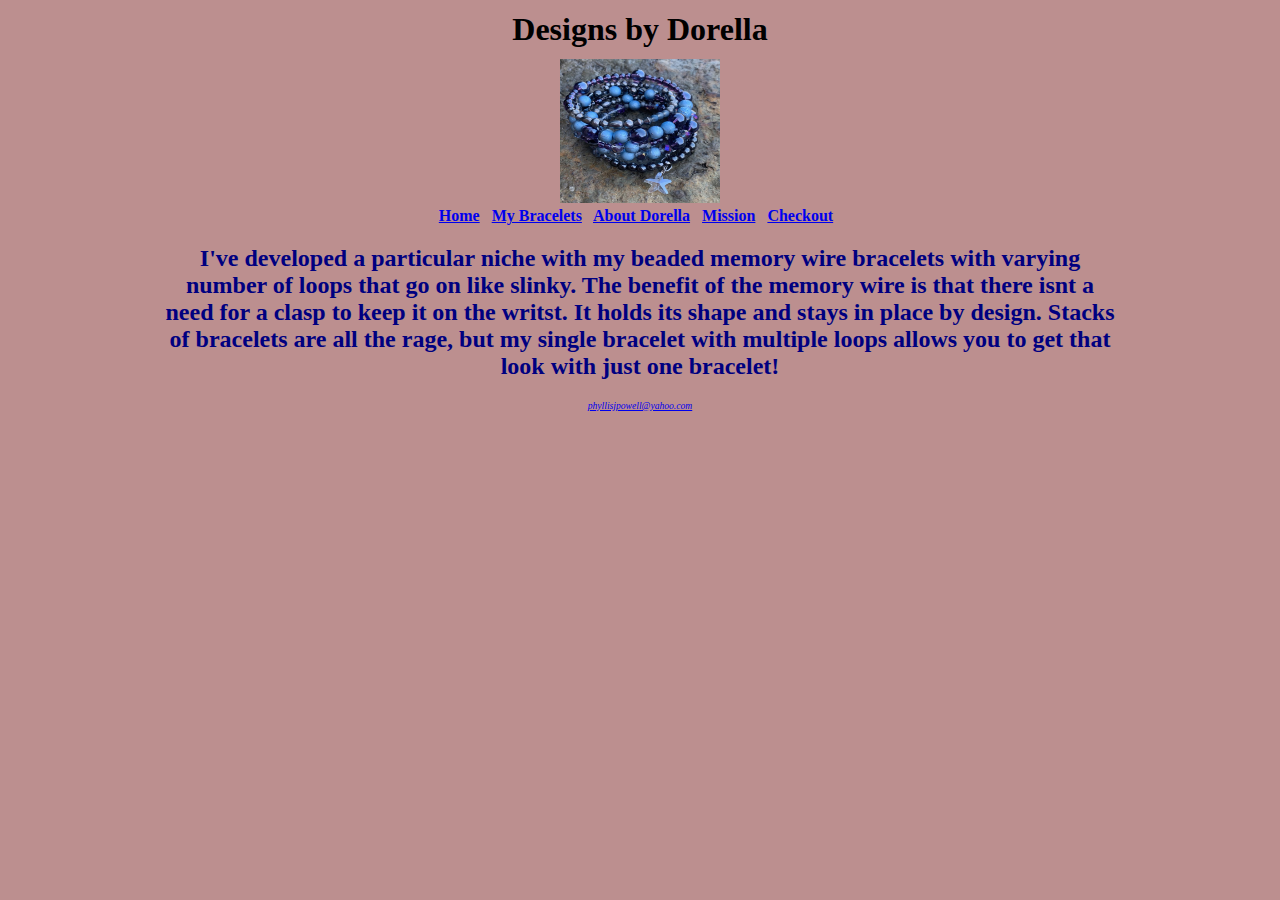
<file: index.html>
<!DOCTYPE html>
<html lang="en">
  <head>
    <meta charset="UTF-8">
    <link href="ddesigns.css" rel="stylesheet">
</head>
    <title>DDesigns</title>
  </head>
  <body>
  <div id="wrapper">
      
      <header><h1><span style="font-family:cursive">Designs by Dorella</span></h1>
      <a href="index.html"><img src="indexpic.JPG" height="144" width="160"  alt="Home"></a>
      </header>
      
        <nav>
            <a href="index.html">Home</a> &nbsp;
            <a href="bracelets.html">My Bracelets</a> &nbsp;
            <a href="dorella.html">About Dorella</a> &nbsp;
            <a href="mission.html">Mission</a> &nbsp;
            <a href="checkout.html">Checkout</a> &nbsp;
        </nav>
        <main><h2>
             
        
        <div class="container-fluid">
  I've developed a particular niche with my beaded memory wire bracelets with varying number of loops that go on like slinky.  The benefit of the memory wire is that there isnt a need for a clasp to keep it on the writst.  It holds its shape and stays in place by design.  Stacks of bracelets are all the rage, but my single bracelet with multiple loops allows you to get that look with just one bracelet!
        </div>
            
        </h2></main>
        <footer>
            <a href="mailto:phyllisjpowell@yahoo.com">phyllisjpowell@yahoo.com</a>    
        </footer>
  </div> 
  </body>
</html>
</file>
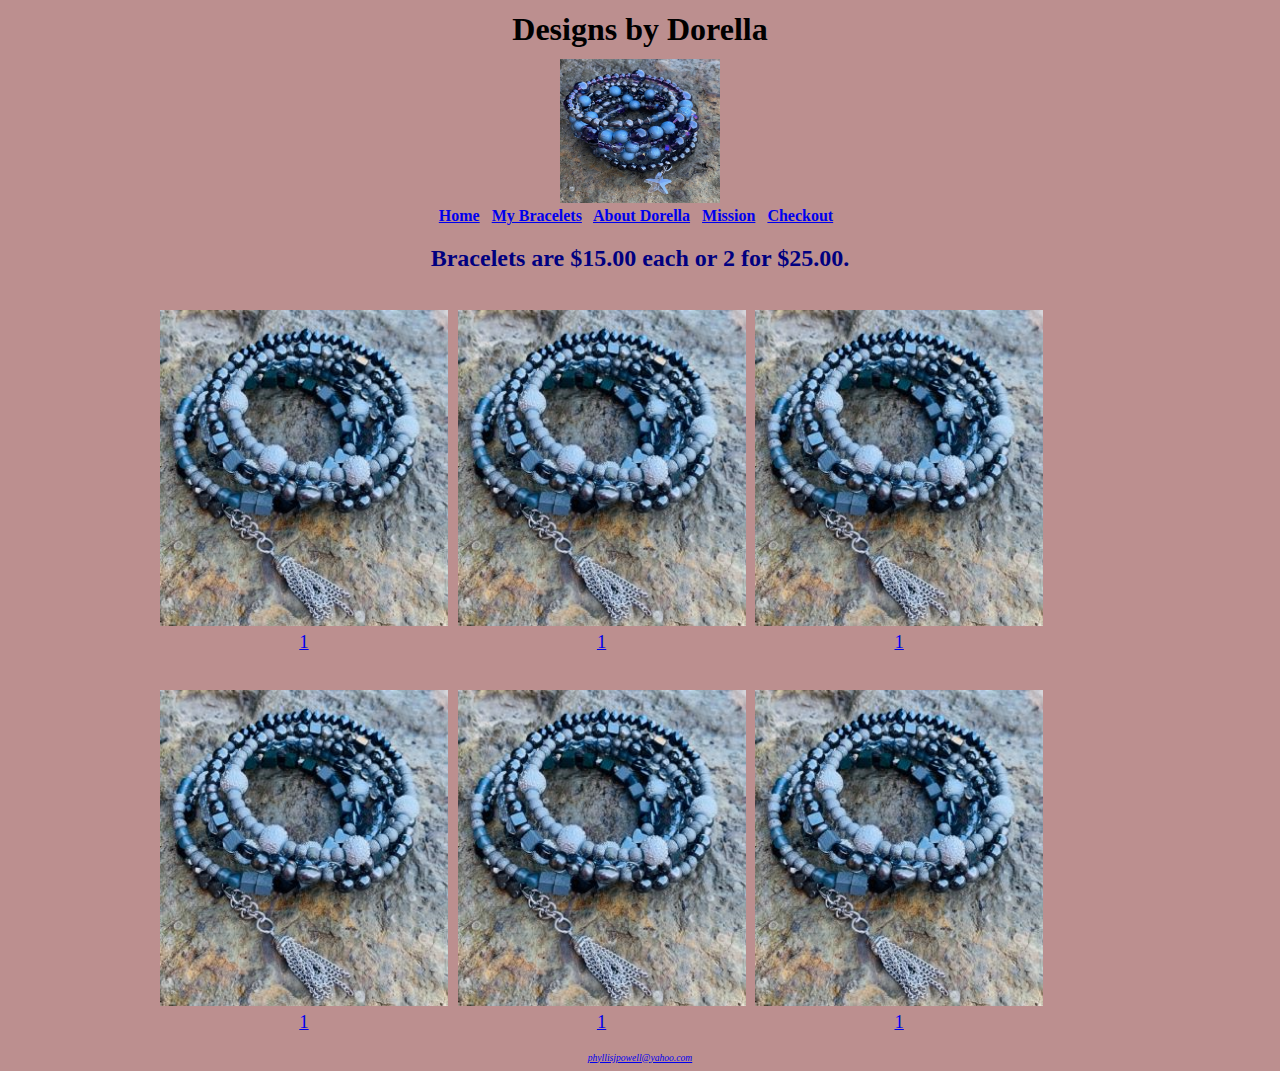
<file: bracelets.html>
<!DOCTYPE html>
<html lang="en">
  <head>
    <meta charset="UTF-8">
    <link href="ddesigns.css" rel="stylesheet">
</head>
    <title>DDesigns</title>
  </head>
  <body>
  <div id="wrapper">

      <header><h1><span style="font-family:cursive">Designs by Dorella</span></h1><a href="index.html"><img src="indexpic.JPG" height="144" width="160" alt="Home"></a></header>
        <nav>
            <a href="index.html">Home</a> &nbsp;
            <a href="bracelets.html">My Bracelets</a> &nbsp
            <a href="dorella.html">About Dorella</a> &nbsp;
            <a href="mission.html">Mission</a> &nbsp;
            <a href="checkout.html">Checkout</a> &nbsp;
        </nav>
        <main><h2><div class="container-fluid">
  Bracelets are $15.00 each or 2 for $25.00.
            </div></h2>
        
            
            <p style="float: left; font-size: 14pt; text-align: center; width:30%; margin-right: 1%; margin-bottom: 1.0 em;"><a href="checkout.html"><img src="1.JPG" style="width: 100%">1</p>
            
            <p style="float: left; font-size: 14pt; text-align: center; width: 30%; margin-right: 1%; margin-bottom: 1.0 em;"><a href="checkout.html"><img src="1.JPG" style="width: 100%">1</p>
            
            <p style="float: left; font-size: 14pt; text-align: center; width: 30%; margin-right: 1%; margin-bottom: 1.0 em;"><a href="checkout.html"><img src="1.JPG" style="width: 100%">1</p>
            
            <p style="float: left; font-size: 14pt; text-align: center; width:30%; margin-right: 1%; margin-bottom: 1.0 em;"><a href="checkout.html"><img src="1.JPG" style="width: 100%">1</p>
            
            <p style="float: left; font-size: 14pt; text-align: center; width: 30%; margin-right: 1%; margin-bottom: 1.0 em;"><a href="checkout.html"><img src="1.JPG" style="width: 100%">1</p>
            
            <p style="float: left; font-size: 14pt; text-align: center; width: 30%; margin-right: 1%; margin-bottom: 1.0 em;"><a href="checkout.html"><img src="1.JPG" style="width: 100%">1</p>
            
            <p style="clear: both;">
        </main>
        <footer>
            <a href="mailto:phyllisjpowell@yahoo.com">phyllisjpowell@yahoo.com</a>    
        </footer>
    
  </body>
</html>
</file>
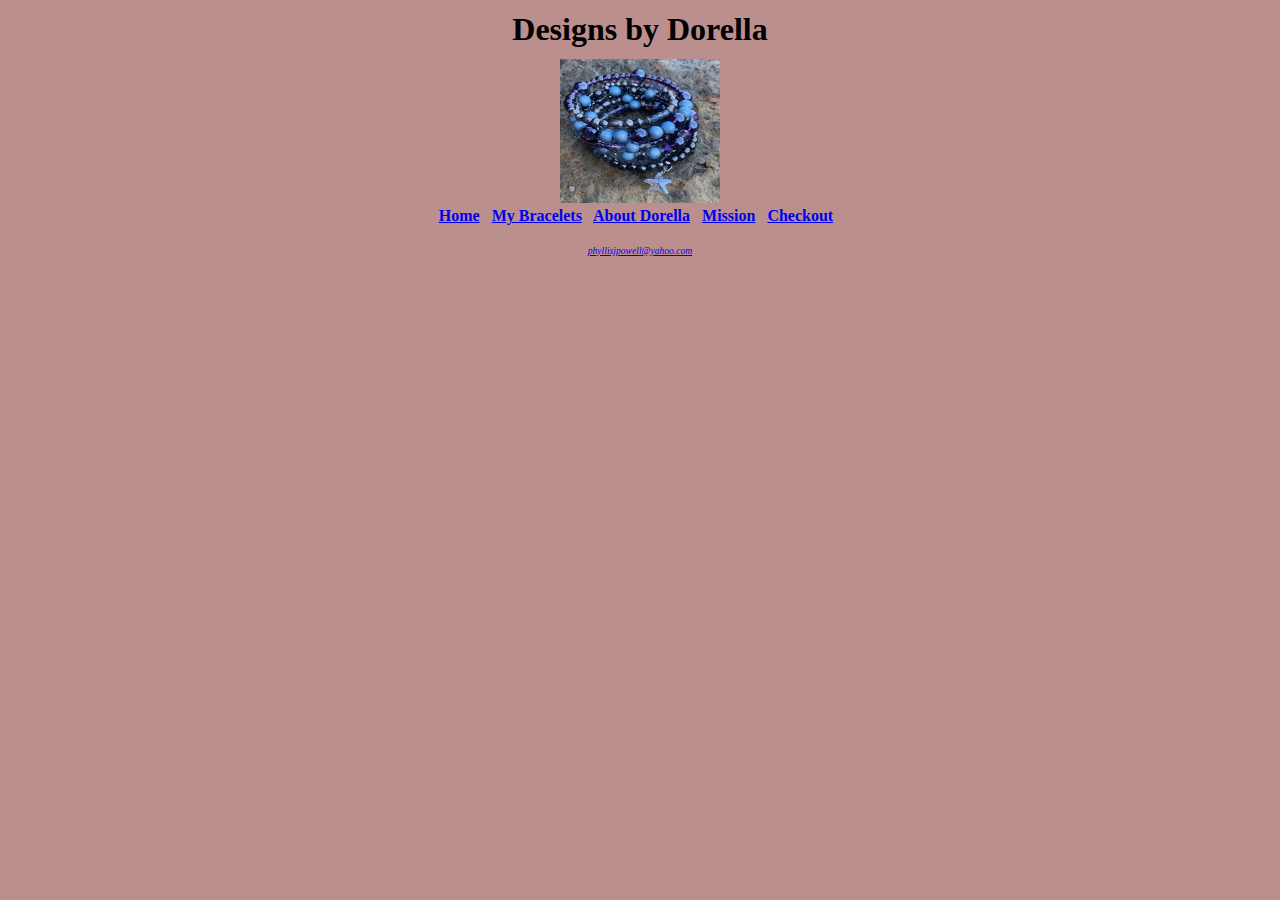
<file: checkout.html>
<!DOCTYPE html>
<html lang="en">
  <head>
    <meta charset="UTF-8">
    <link href="ddesigns.css" rel="stylesheet">
</head>
    <title>DDesigns</title>
    <meta name="viewport" content="width=device-width, initial-scale=1"> <!-- Ensures optimal rendering on mobile devices. -->
    <meta http-equiv="X-UA-Compatible" content="IE=edge" /> <!-- Optimal Internet Explorer compatibility -->
  </head>
  <body>
    <script
    src="https://www.paypal.com/sdk/js?client-id=ARI7xYZ_bK5tt9zYTCKUxoUvbKe4hzxfwWRBwxN6T1Mqb87qWgD0QdUsi9NyaLF5DB0cdkR8eGH8KeJj"> // Required. Replace SB_CLIENT_ID with your sandbox client ID.
    </script>
  <div id="wrapper">

      <header><h1><span style="font-family:cursive">Designs by Dorella</span></h1>
          <a href="index.html"><img src="indexpic.JPG" height="144" width="160" alt="Home"></a></header>
        <nav>
            <a href="index.html">Home</a> &nbsp;
            <a href="bracelets.html">My Bracelets</a> &nbsp;
            <a href="dorella.html">About Dorella</a> &nbsp;
            <a href="mission.html">Mission</a> &nbsp;
            <a href="checkout.html">Checkout</a> &nbsp;
        </nav>
        <main>
            <h2>
            <script src="https://www.paypal.com/sdk/js?client-id=ARI7xYZ_bK5tt9zYTCKUxoUvbKe4hzxfwWRBwxN6T1Mqb87qWgD0QdUsi9NyaLF5DB0cdkR8eGH8KeJj"></script>
               <div id="paypal-button-container"></div>

            <script>
            paypal.Buttons().render('#paypal-button-container');
            // This function displays Smart Payment Buttons on your web page.
            </script>
    
           
        </main>
        <footer>
            <a href="mailto:phyllisjpowell@yahoo.com">phyllisjpowell@yahoo.com</a>    
        </footer>
    
  </body>
</html>
</file>
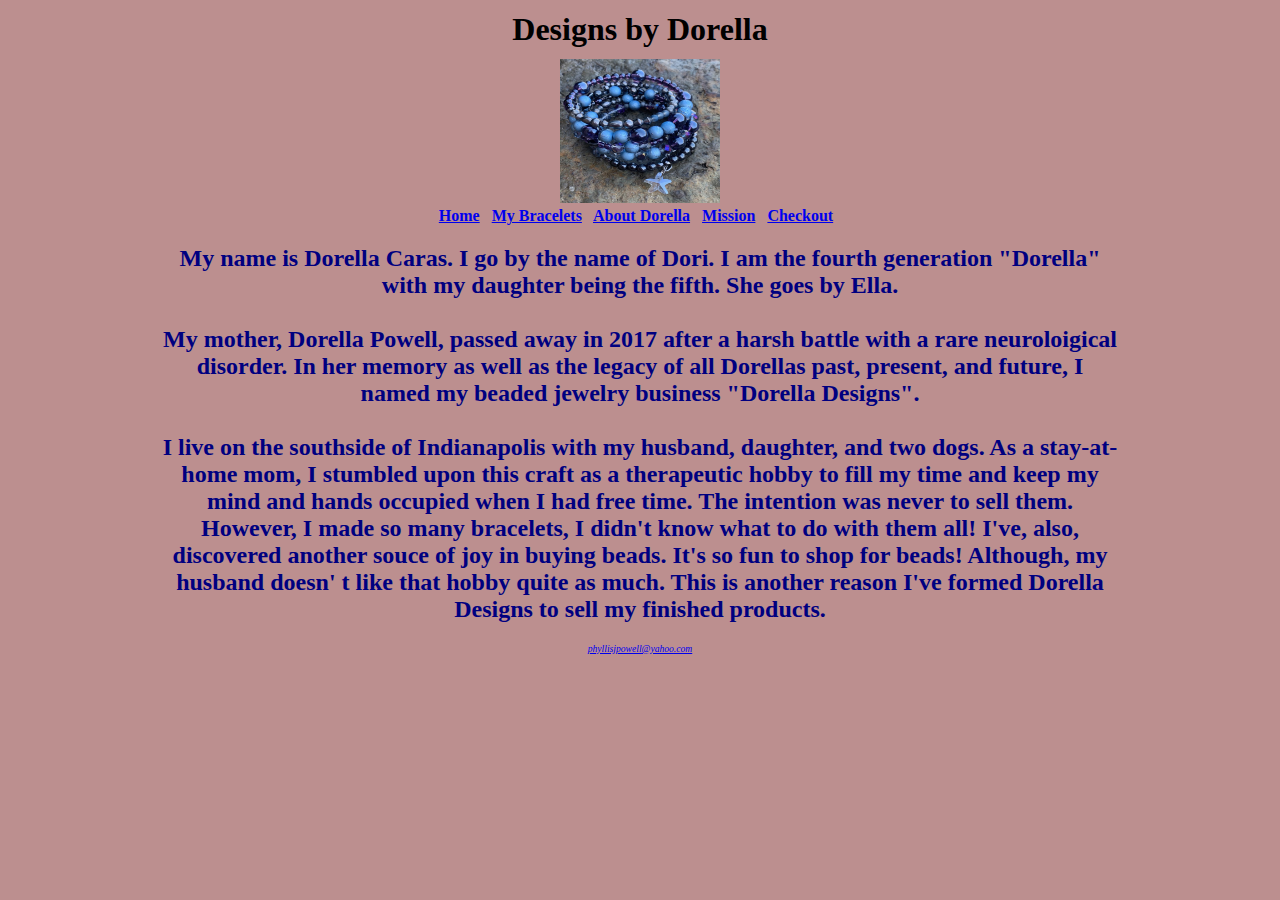
<file: dorella.html>
<!DOCTYPE html>
<html lang="en">
  <head>
    <meta charset="UTF-8">
    <link href="ddesigns.css" rel="stylesheet">
</head>
    <title>DDesigns</title>
  </head>
  <body>
  <div id="wrapper">

      <header><h1><span style="font-family:cursive">Designs by Dorella</span></h1><a href="index.html"><img src="indexpic.JPG" height="144" width="160" alt="Home"></a></header>
        <nav>
            <a href="index.html">Home</a> &nbsp;
            <a href="bracelets.html">My Bracelets</a> &nbsp;
            <a href="dorella.html">About Dorella</a> &nbsp;
            <a href="mission.html">Mission</a> &nbsp;
            <a href="checkout.html">Checkout</a> &nbsp;
        </nav>
        <main><h2>    
            <div class="container-fluid">
  My name is Dorella Caras.  I go by the name of Dori.  I am the fourth generation "Dorella" with my daughter being the fifth.  She goes by Ella. <br>
 <br>
My mother, Dorella Powell, passed away in 2017 after a harsh battle with a rare neuroloigical disorder.  In her memory as well as the legacy of all Dorellas past, present, and future, I named my beaded jewelry business "Dorella Designs".
                <br>
                <br>
I live on the southside of Indianapolis with my husband, daughter, and two dogs. As a stay-at-home mom, I stumbled upon this craft as a therapeutic hobby to fill my time and keep my mind and hands occupied when I had free time.  The intention was never to sell them. However, I made so many bracelets, I didn't know what to do with them all!  I've, also, discovered another souce of joy in buying beads.  It's so fun to shop for beads!  Although, my husband doesn' t like that hobby quite as much.  This is another reason I've formed Dorella Designs to sell my finished products.
                
 
        </div>
            </h2>
           
        </main>
        <footer>
            <a href="mailto:phyllisjpowell@yahoo.com">phyllisjpowell@yahoo.com</a>    
        </footer>
  </body>
</html>
</file>
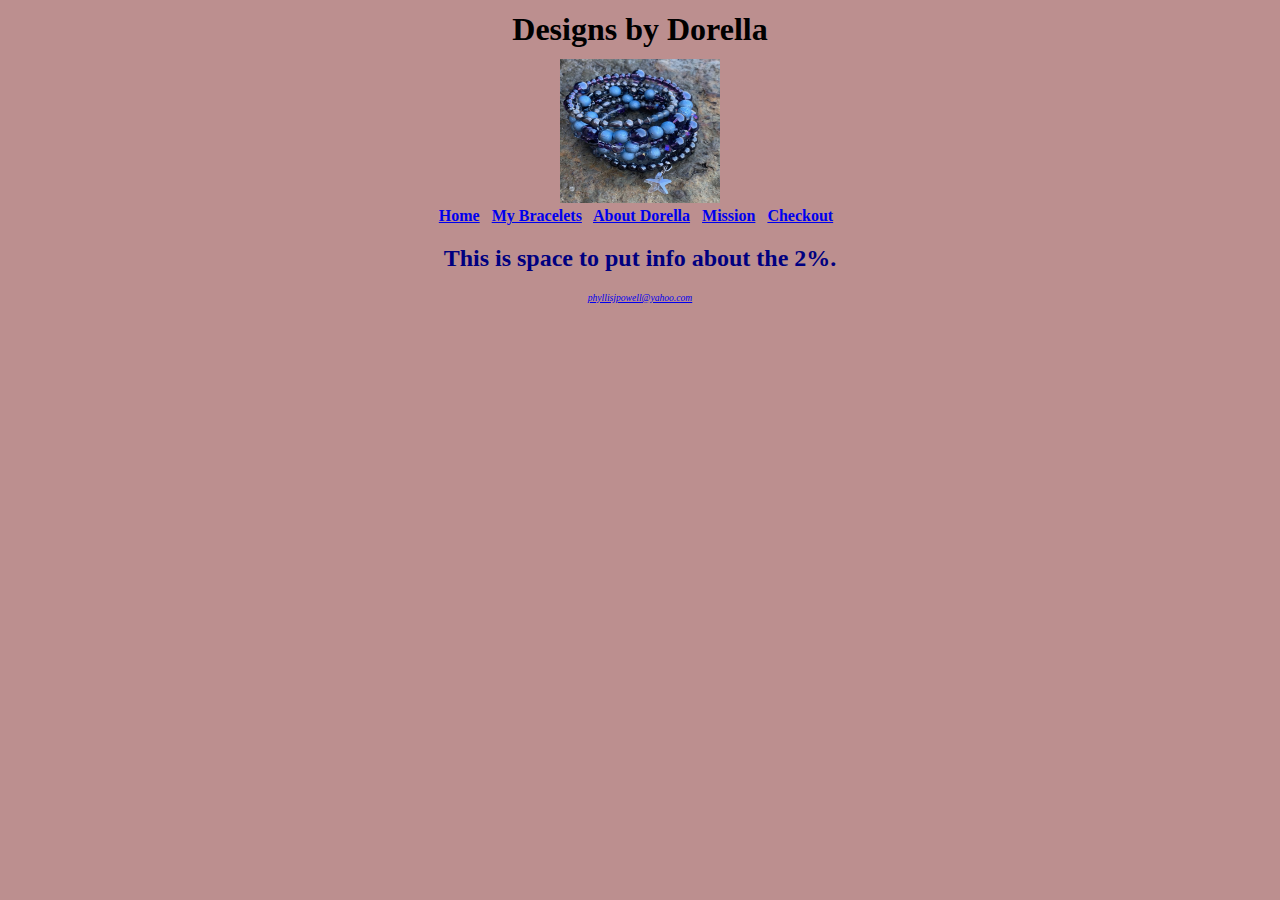
<file: mission.html>
<!DOCTYPE html>
<html lang="en">
  <head>
    <meta charset="UTF-8">
    <link href="ddesigns.css" rel="stylesheet">
</head>
    <title>DDesigns</title>
  </head>
  <body>
  <div id="wrapper">

      <header><h1><span style="font-family:cursive">Designs by Dorella</span></h1><a href="index.html"><img src="indexpic.JPG" height="144" width="160" alt="Home"></a></header>
        <nav>
            <a href="index.html">Home</a> &nbsp;
            <a href="bracelets.html">My Bracelets</a> &nbsp;
            <a href="dorella.html">About Dorella</a> &nbsp;
            <a href="mission.html">Mission</a> &nbsp;
            <a href="checkout.html">Checkout</a> &nbsp;
        </nav>
        <main><h2>   
            <div class="container-fluid">
  This is space to put info about the 2%.
        </div>
            </h2>
            
        </main>
        <footer>
            <a href="mailto:phyllisjpowell@yahoo.com">phyllisjpowell@yahoo.com</a>    
        </footer>
    
  </body>
</html>
</file>
<file: ddesigns.css>
body    {
        background-color:#bc8f8f; color:#000080; font-family:Verdana; }
         

#wrapper { width:960px;
           margin-left: auto;
           margin-right:auto}
header  {
         text-align:center;color:#7d053f;
        }
h1      {
    line-height: 50%; color:#000000; font-family:cursive"}     
        }

h2      {text-align: center}

nav     {
        text-align: center;
        font-weight: bold; 
   
        }
footer  {
        background-color:   #bc8f8f;
        font-size: .60em;
        font-style:italic;
        text-align: center; 
            <a href="mailto:phyllisjpowell@yahoo.com">phyllisjpowell@yahoo.com</a>
        }
</file>
